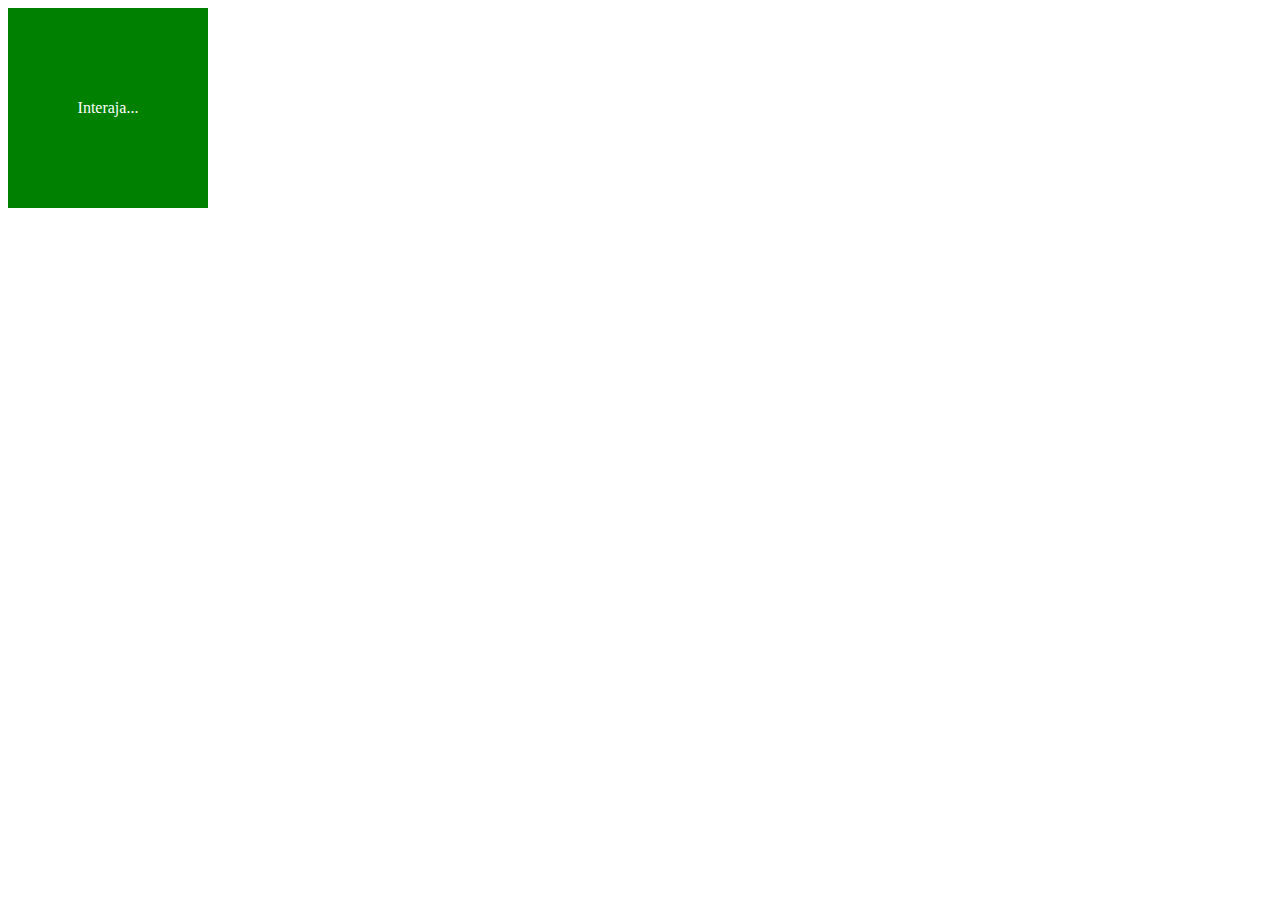
<file: móduloC/eventosDom/index.html>
<!DOCTYPE html>
<html lang="pt-br">
<head>
    <meta charset="UTF-8">
    <meta http-equiv="X-UA-Compatible" content="IE=edge">
    <meta name="viewport" content="width=device-width, initial-scale=1.0">
    <title>Eventos dom</title>
    <style>
        div#area{
            font: normal 20px;
            background: green;
            color: white;
            width: 200px;
            height: 200px;
            line-height: 200px;
            text-align: center;

        }
    </style>
</head>
<body>
    <div id="area">
        Interaja...
    </div>
    <script>
        var a = window.document.getElementById('area')
        a.addEventListener('click', clicar)
        a.addEventListener('mouseenter',entrar)
        a.addEventListener('mouseout', sair)
        function clicar(){
            a.innerText = 'Clicou!'
            a.style.background = 'red'
        }
        function entrar(){
            a.innerText = 'Entrou!'
        }
        function sair(){
            a.innerText = 'Saiu!'
            a.style.background = 'green'
        }
    </script>
</body>
</html>
</file>
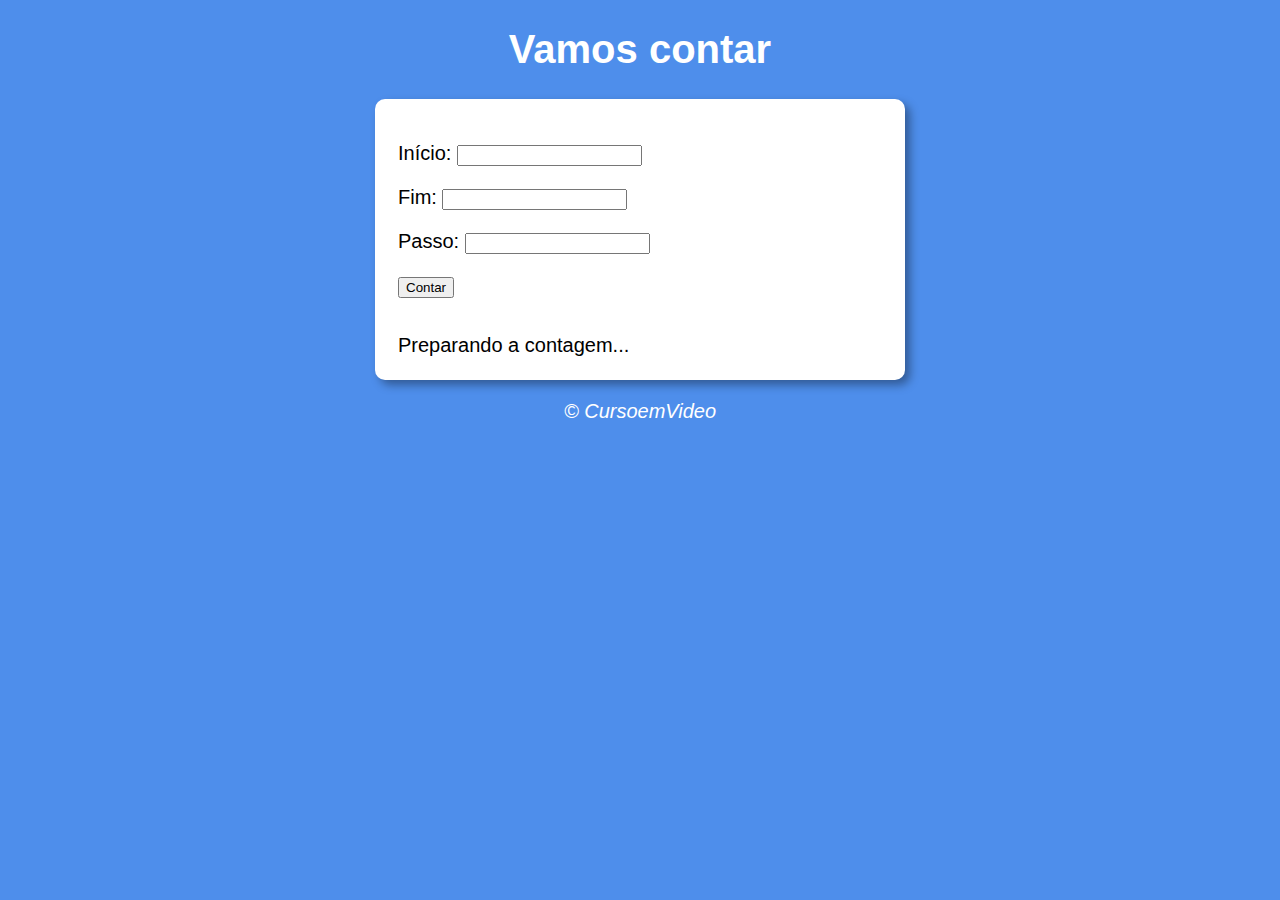
<file: móduloE/ex1/index.html>
<!DOCTYPE html>
<html lang="pt-br">
<head>
    <meta charset="UTF-8">
    <meta http-equiv="X-UA-Compatible" content="IE=edge">
    <meta name="viewport" content="width=device-width, initial-scale=1.0">
    <link rel="stylesheet" href="style.css">
    <title>Super Contador</title>
</head>
<body onload="carregar()">
    <header>
        <h1>Vamos contar</h1>
    </header>
    <section>
        <div>
            <p>Início: 
                <input type="number" name=inicio" id="txtinicio">
            </p>
            <p>Fim: 
                <input type="number" name="fim" id="txtfim">
                
            </p>
            <p>Passo: 
                <input type="number" name="passo" id="txtpasso">
                
            </p>
            <p>
                <input type="button" value="Contar" onclick="contar()">
            </p>

        </div>
        <div id="res">
            Preparando a contagem...
    
        </div>
    </section>

    <footer>
        <p>&copy; CursoemVideo</p>
    </footer>
    <script src="script.js"></script>
</body>
</html>
</file>
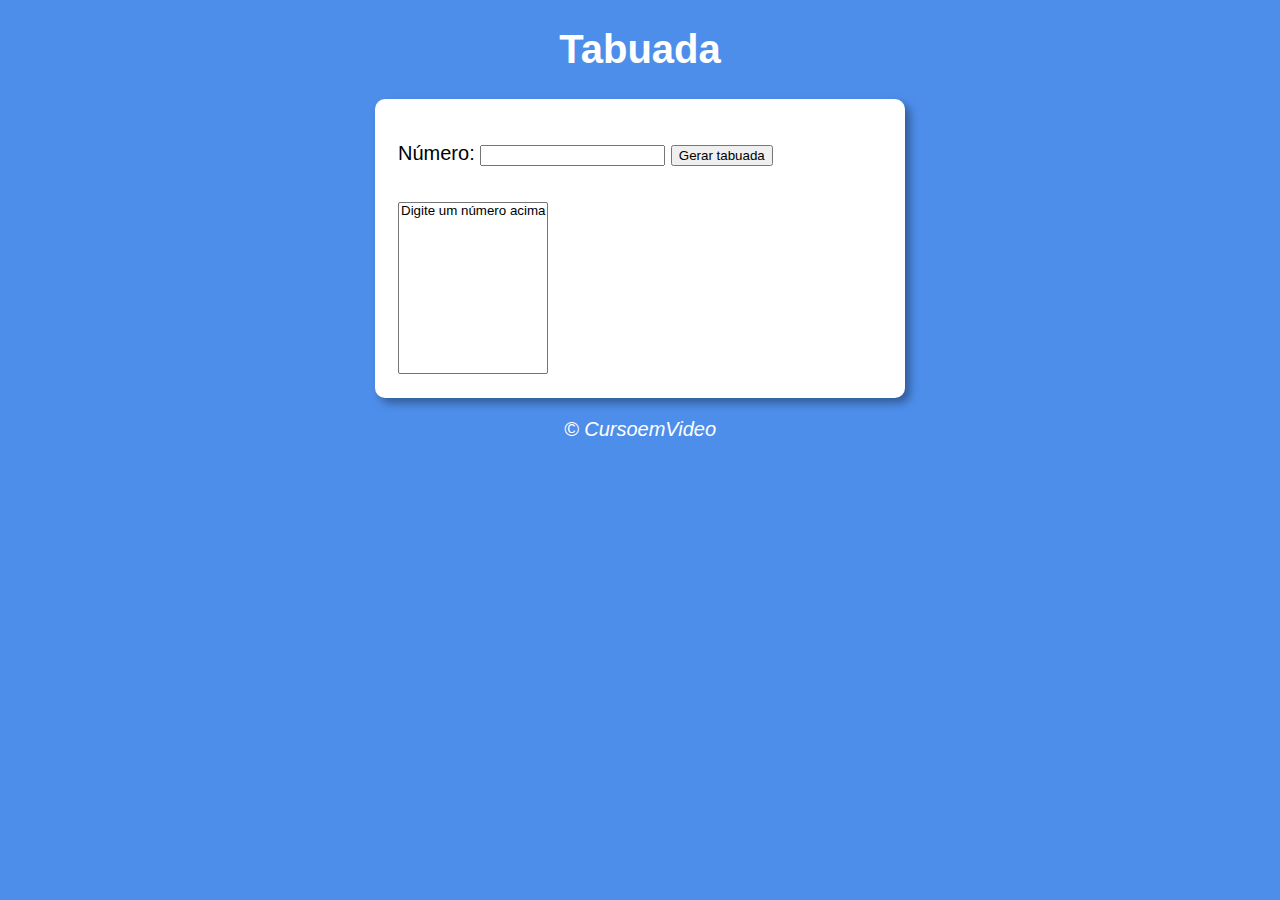
<file: móduloE/ex2/index.html>
<!DOCTYPE html>
<html lang="pt-br">
<head>
    <meta charset="UTF-8">
    <meta http-equiv="X-UA-Compatible" content="IE=edge">
    <meta name="viewport" content="width=device-width, initial-scale=1.0">
    <link rel="stylesheet" href="style.css">
    <title>tabuada</title>
</head>
<body onload="carregar()">
    <header>
        <h1>Tabuada</h1>
    </header>
    <section>
        <div>
            <p>Número: 
                <input type="number" name=num" id="txtnum">
                <input type="button" value="Gerar tabuada" onclick="gerar()">
            </p>

        </div>
        <div id="res">
            <select name="tabuada" id="seltab" size="10">
                <option>Digite um número acima</option>
            </select>
    
        </div>
    </section>

    <footer>
        <p>&copy; CursoemVideo</p>
    </footer>
    <script src="script.js"></script>
</body>
</html>
</file>
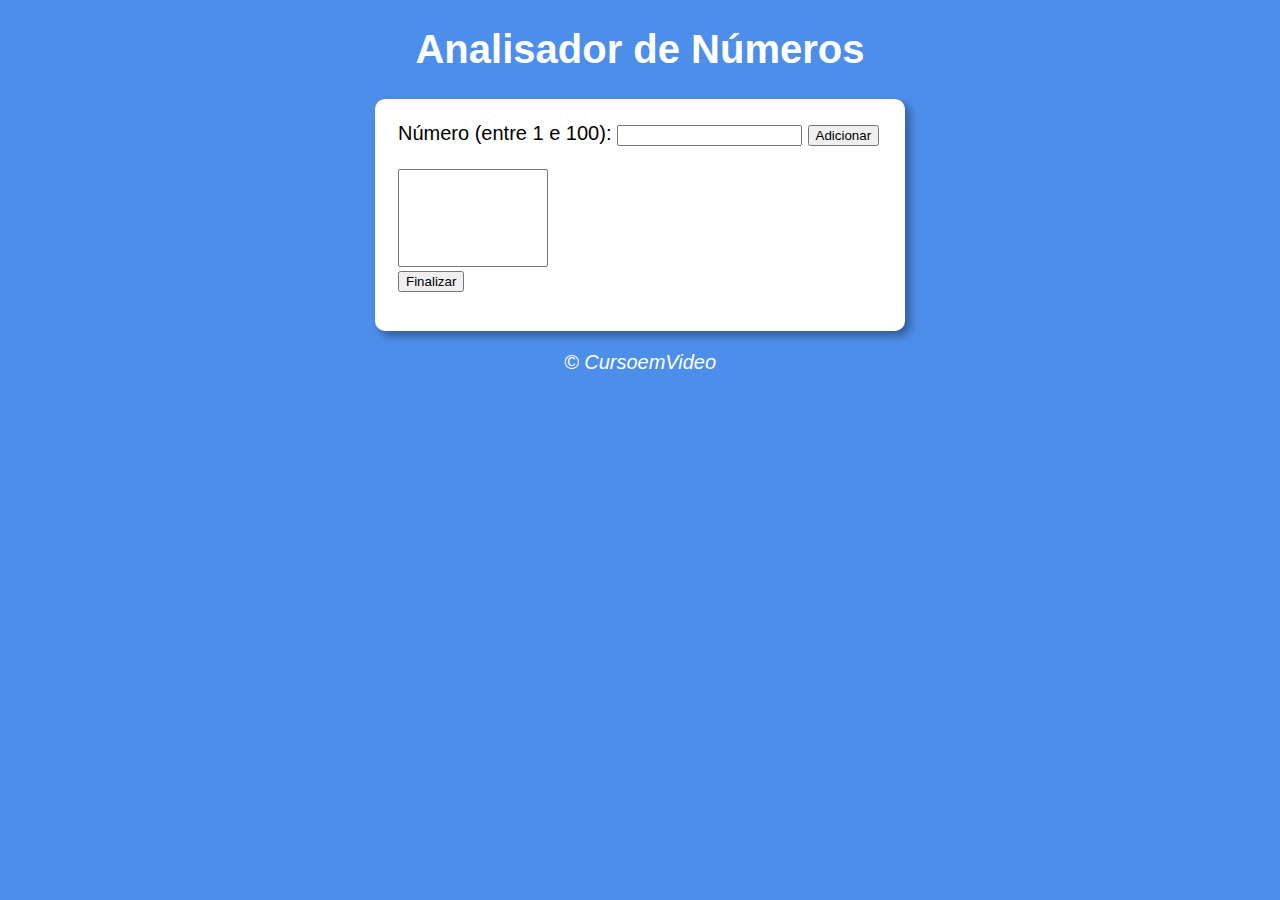
<file: móduloF/funcoes/EX/index.html>
<!DOCTYPE html>
<html lang="pt-br">
<head>
    <meta charset="UTF-8">
    <meta http-equiv="X-UA-Compatible" content="IE=edge">
    <meta name="viewport" content="width=device-width, initial-scale=1.0">
    <link rel="stylesheet" href="style.css">
    <title>Analisador de Numeros</title>
</head>
<body onload="carregar()">
    <header>
        <h1>Analisador de Números</h1>
    </header>
    <section>
        <div>
            Número (entre 1 e 100): 
                <input type="number" name=num" id="txtnum">
                <input type="button" value="Adicionar" onclick="add()">
            <br><br>
            
            <select name="flist" id="flist" size="6"></select><br>
            
            <input type="button" value="Finalizar" onclick="finalizar()">
        </div>

        <div id="res">

        </div>
    </section>

    <footer>
        <p>&copy; CursoemVideo</p>
    </footer>
    <script src="script.js"></script>
</body>
</html>
</file>
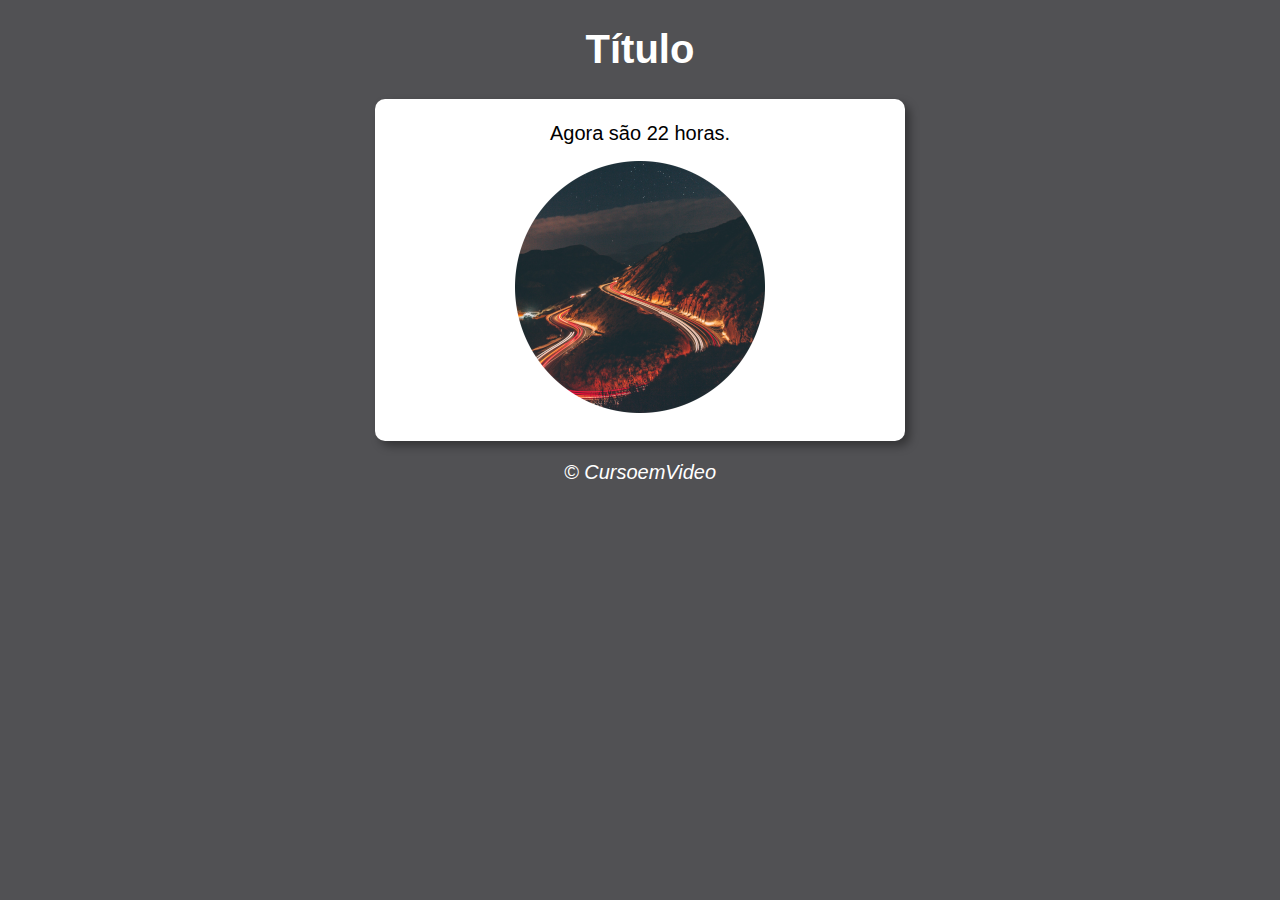
<file: móduloD/condiçõesEmJsAu1/condicoesexercicios/ex1/index.html>
<!DOCTYPE html>
<html lang="pt-br">
<head>
    <meta charset="UTF-8">
    <meta http-equiv="X-UA-Compatible" content="IE=edge">
    <meta name="viewport" content="width=device-width, initial-scale=1.0">
    <link rel="stylesheet" href="style.css">
    <title>Modelo de exercicios</title>
</head>
<body onload="carregar()">
    <header>
        <h1>Título</h1>
    </header>
    <section>
        <div id="msg"></div>
        <div id="foto">
            <img id="imagem" src="./imagens/manha.png" alt="fotomanha">
        </div>
    </section>

    <footer>
        <p>&copy; CursoemVideo</p>
    </footer>
    <script src="script.js"></script>
</body>
</html>
</file>
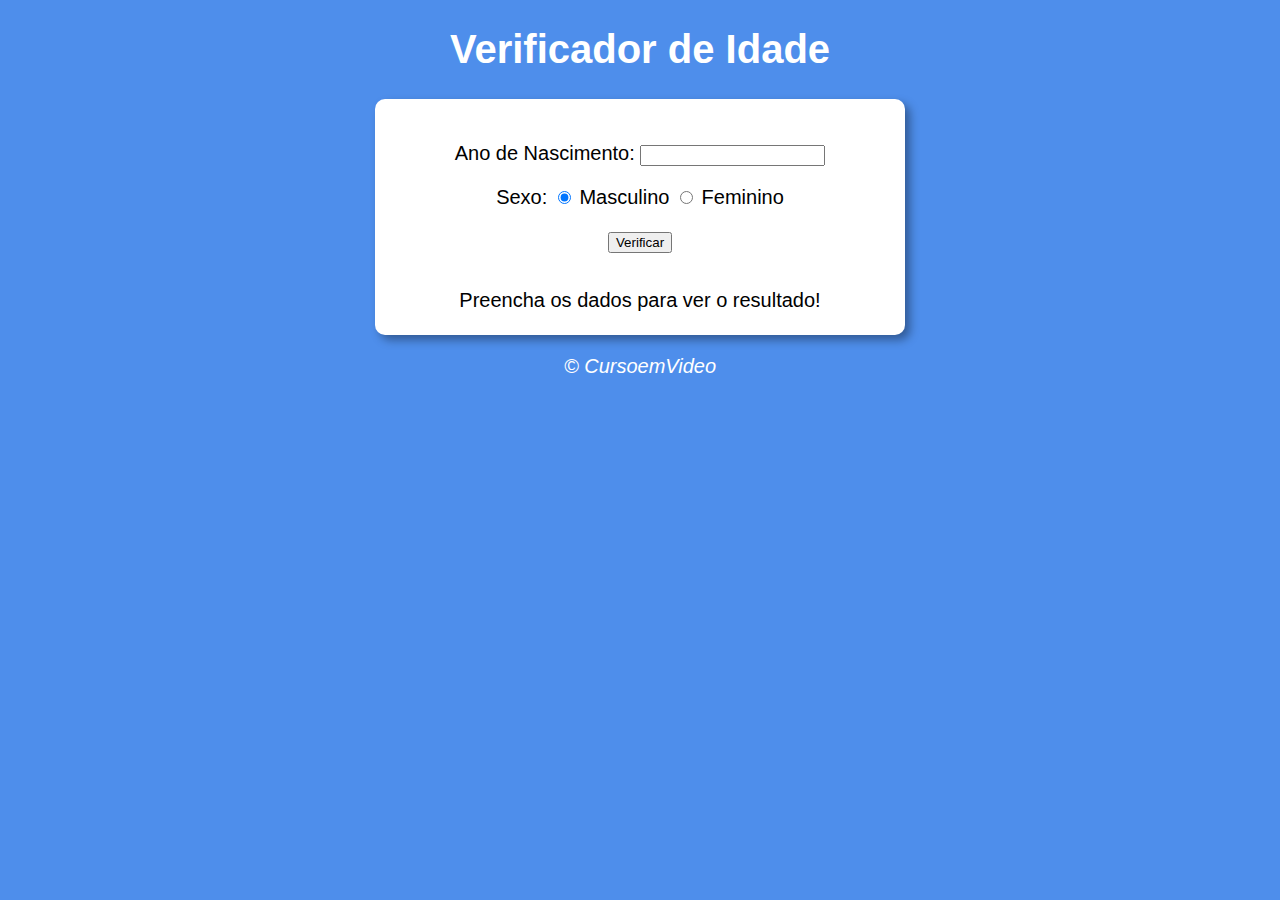
<file: móduloD/condiçõesEmJsAu1/condicoesexercicios/ex2/index.html>
<!DOCTYPE html>
<html lang="pt-br">
<head>
    <meta charset="UTF-8">
    <meta http-equiv="X-UA-Compatible" content="IE=edge">
    <meta name="viewport" content="width=device-width, initial-scale=1.0">
    <link rel="stylesheet" href="style.css">
    <title>Verificador de idade</title>
</head>
<body onload="carregar()">
    <header>
        <h1>Verificador de Idade</h1>
    </header>
    <section>
        <div>
            <p>Ano de Nascimento: 
                <input type="number" name="txtano" id="txtano">
            </p>
            <p>Sexo: 
                <input type="radio" name="radsex" id="masc" checked>
                <label for="masc">Masculino</label>
                <input type="radio" name="radsex" id="fem">
                <label for="fem">Feminino</label>
                <p>
                    <input type="button" value="Verificar" onclick="verificar()">
                </p>

              
            </p>
        </div>
        <div id="res">
            Preencha os dados para ver o resultado!
    
        </div>
    </section>

    <footer>
        <p>&copy; CursoemVideo</p>
    </footer>
    <script src="script.js"></script>
</body>
</html>
</file>
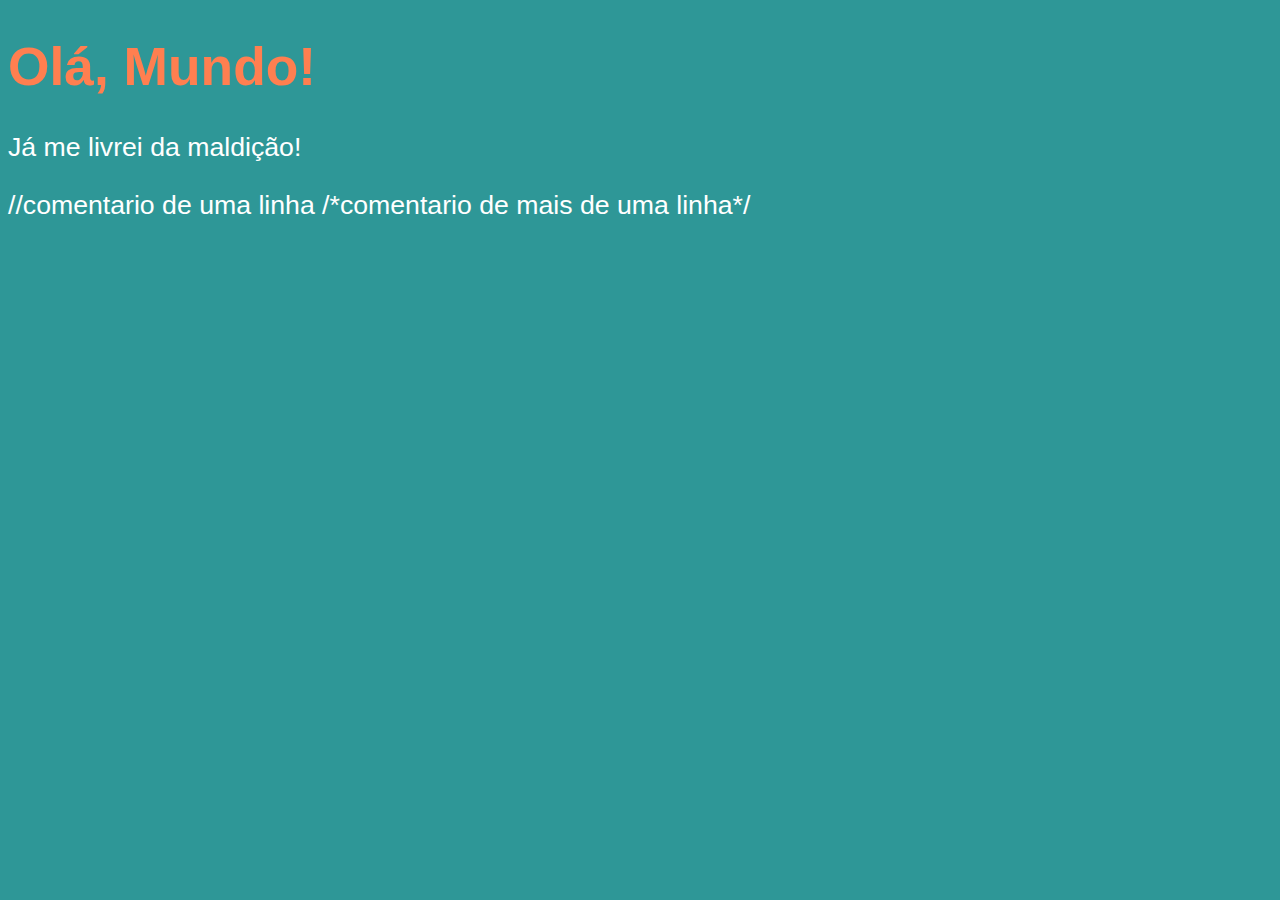
<file: móduloA/au4/ex001.html>
<!DOCTYPE html>
<html lang="pt-br">
<head>
    <meta charset="UTF-8">
    <meta http-equiv="X-UA-Compatible" content="IE=edge">
    <meta name="viewport" content="width=device-width, initial-scale=1.0">
    <title>My first program</title>
    <style>
        body{
            background-color: rgb(46, 151, 151);
            color: white;
            font: normal 20pt Arial;
        }
        h1{
            color: coral;
        }
    </style>
</head>
<body>
    <h1>Olá, Mundo!</h1>
    <p>Já me livrei da maldição!</p>

    <script>
        window.alert('My first message!')
        window.confirm('Está gostando de JS?')
        window.prompt('Qual o se nome?')
    </script>
</body>
</html>


//comentario de uma linha
/*comentario de mais de uma linha*/
</file>
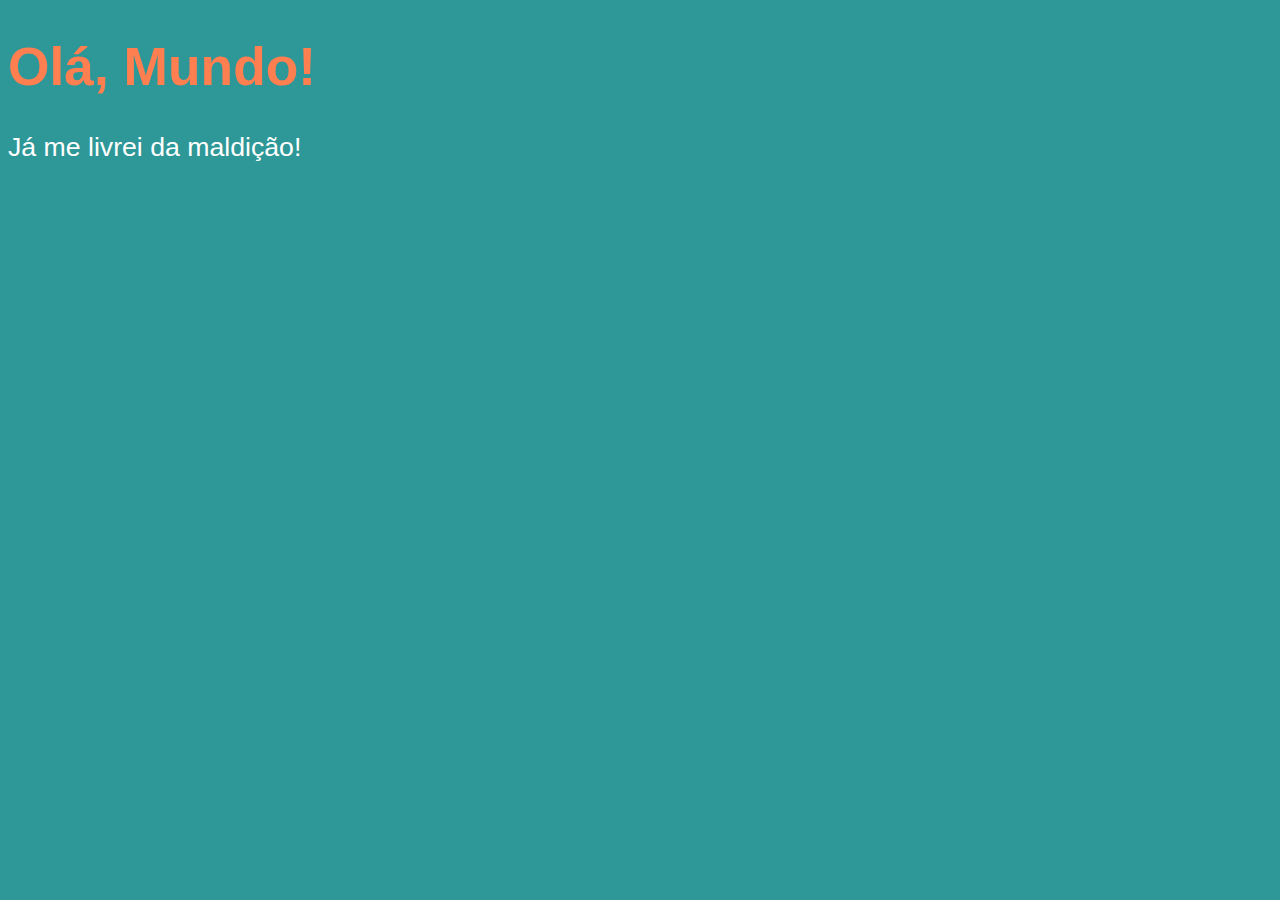
<file: móduloB/tratamentoDeDados/ex002.html>
<!DOCTYPE html>
<html lang="pt-br">
<head>
    <meta charset="UTF-8">
    <meta http-equiv="X-UA-Compatible" content="IE=edge">
    <meta name="viewport" content="width=device-width, initial-scale=1.0">
    <title>My first program</title>
    <style>
        body{
            background-color: rgb(46, 151, 151);
            color: white;
            font: normal 20pt Arial;
        }
        h1{
            color: coral;
        }
    </style>
</head>
<body>
    <h1>Olá, Mundo!</h1>
    <p>Já me livrei da maldição!</p>

    <script>
      var n1 = Number(window.prompt('Digite um número:'))
      var n2 = Number(window.prompt('Digite outro número:'))
      var soma = n1 + n2
      window.alert(`A soma entre ${n1} e ${n2} dos valores é ${soma}`)
 </script>
</body>
</html>

<!--Para converter uma string para números usamos:
Number()
Number.parseInt ou parseFloat-->

<!--Para converter um numero para uma string usamos:
String(n)
n.toString()-->
</file>
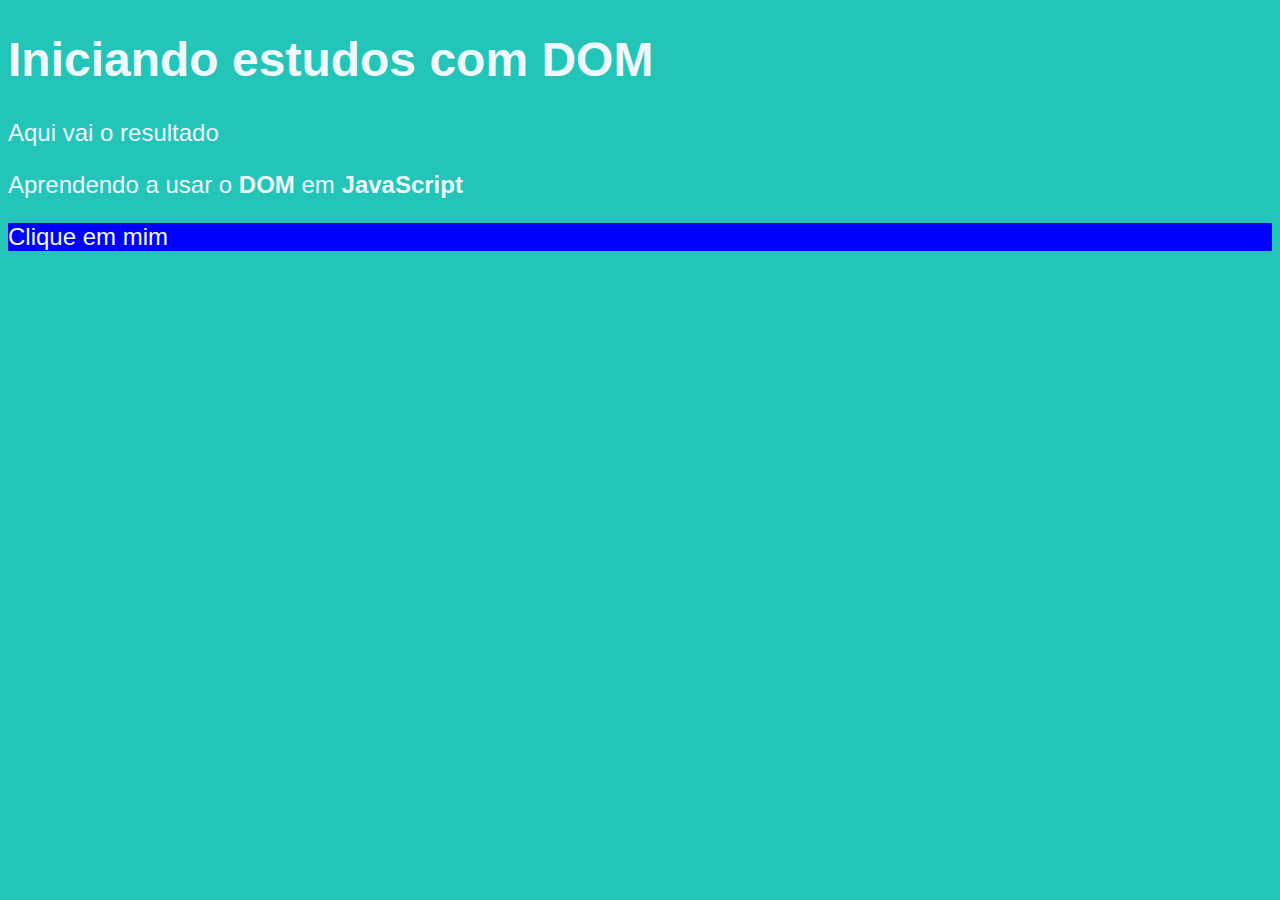
<file: móduloC/entendendoODom/ex005.html>
<!DOCTYPE html>
<html lang="pt-br">
<head>
    <meta charset="UTF-8">
    <meta http-equiv="X-UA-Compatible" content="IE=edge">
    <meta name="viewport" content="width=device-width, initial-scale=1.0">
    <title>Primeiros passos com DOM</title>
    <style>
        body{
            background-color: rgb(34, 197, 183);
            color: aliceblue;
            font: normal 18pt Arial;
        }
    </style>
</head>
<body>
    <h1>Iniciando estudos com DOM</h1>
    <p>Aqui vai o resultado</p>
    <p>Aprendendo a usar o <strong>DOM</strong> em <strong>JavaScript</strong></p>
    <div class="msg">Clique em mim</div>

    <script>
       
        var corpo = window.document.body
        var p1 = window.document.getElementsByTagName('p')[0]
         /*
        var d = window.document.getElementById('msg')
        d.style.background = 'green'
        d.innerText = 'Estou aguardando...'
        */
       var d = window.document.querySelector('div.msg')
       d.style.background = 'blue'
    </script>
</body>
</html>
</file>
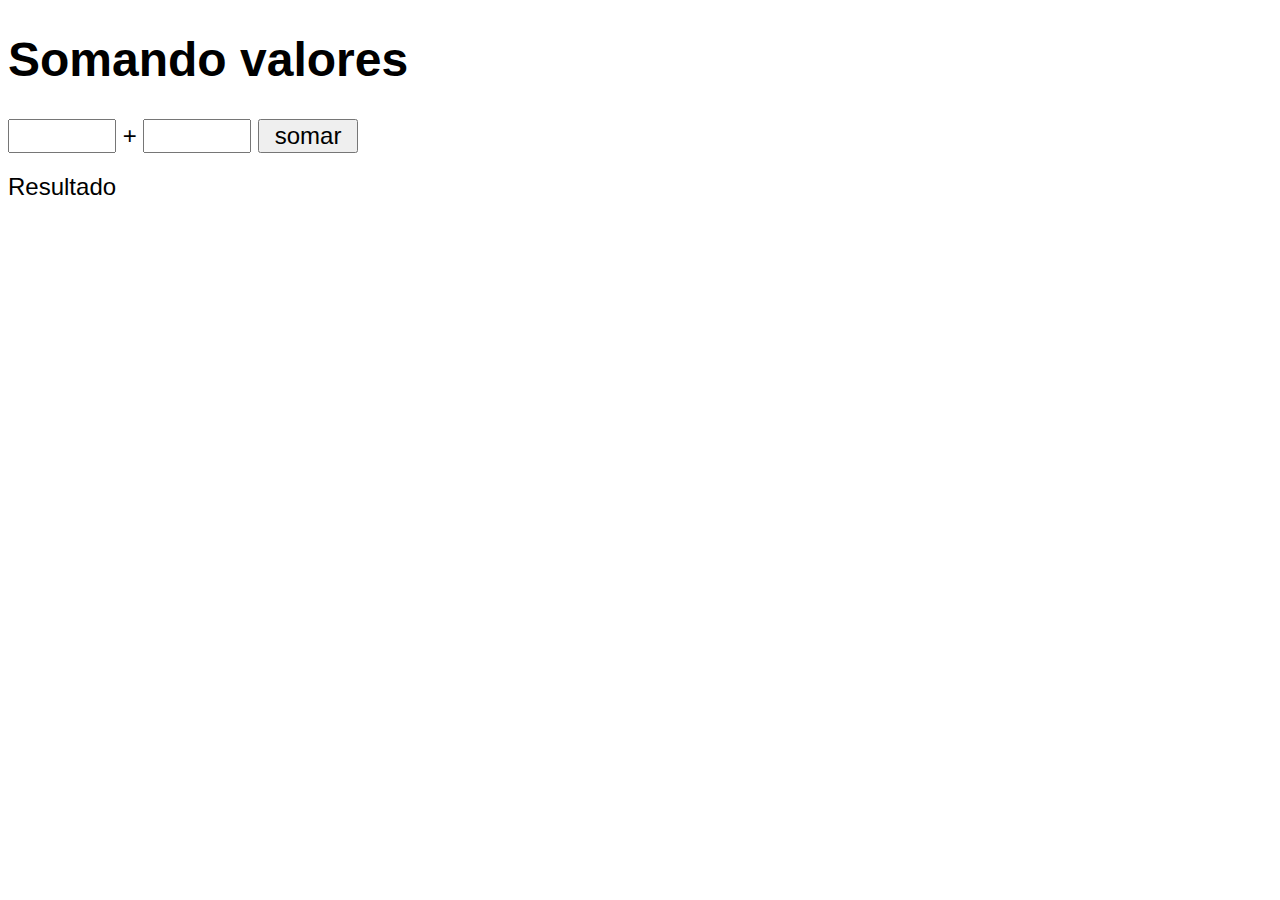
<file: móduloC/eventosDom/ex007.html>
<!DOCTYPE html>
<html lang="pt-br">
<head>
    <meta charset="UTF-8">
    <meta http-equiv="X-UA-Compatible" content="IE=edge">
    <meta name="viewport" content="width=device-width, initial-scale=1.0">
    <title>Somando números</title>
    <style>
        body{
            font: normal 18pt Arial;
        }
        input{
            font: normal 18pt Arial;
            width: 100px;
        }
        div#res{
            margin-top: 20px;
        }
    </style>
</head>
<body>
    <h1>Somando valores</h1>
    <input type="number" name="txtn1" id="txtn1"> +
    <input type="number" name="txtn2" id="txtn2">
    <input type="button" value="somar" onclick="somar()">
    <div id="res">Resultado</div>
    <script>
        function somar(){
            var tn1 = window.document.getElementById('txtn1')
            var tn2 = window.document.querySelector('input#txtn2')
            var res = window.document.getElementById('res')
            var n1 = Number(tn1.value)
            var n2 = Number(tn2.value)
            var s = n1 + n2
            res.innerHTML = `A soma entre ${n1} e ${n2} é igual a <strong>${s}</strong>`
        }
    </script>

    
</body>
</html>
</file>
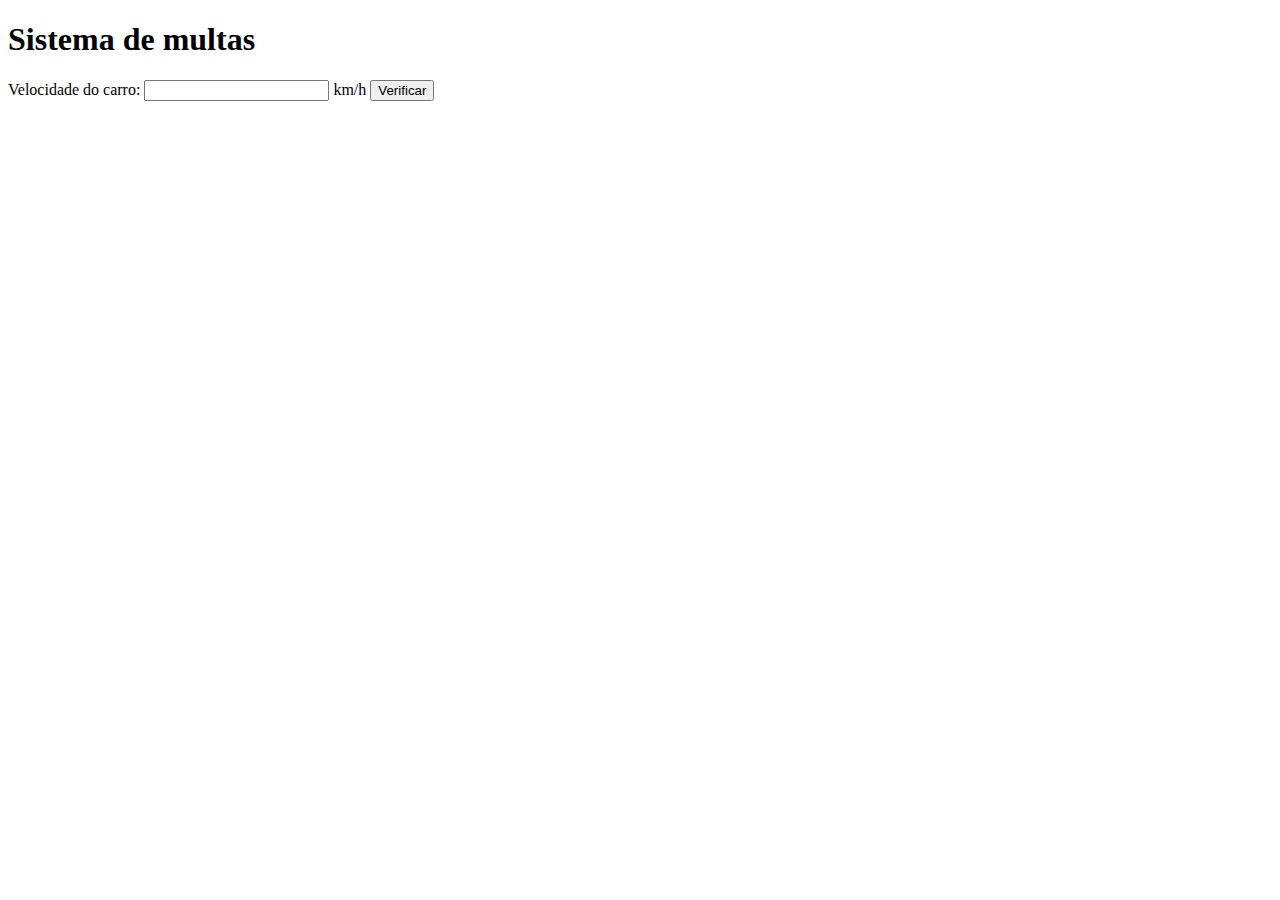
<file: móduloD/condiçõesEmJsAu1/ex010.html>
<!DOCTYPE html>
<html lang="pt-br">
<head>
    <meta charset="UTF-8">
    <meta http-equiv="X-UA-Compatible" content="IE=edge">
    <meta name="viewport" content="width=device-width, initial-scale=1.0">
    <title>DETRAN</title>
</head>
<body>
    <h1>Sistema de multas</h1>
    Velocidade do carro: <input type="number" name="txtvel" id="txtvel"> km/h
    <input type="button" value="Verificar" onclick="calcular()">
    <div id="res"></div>

    <script>
        function calcular(){

            var txtv = window.document.querySelector('input#txtvel')
            var res = window.document.querySelector('div#res')
            var vel = Number(txtv.value)
            res.innerHTML = `<p>Sua velocidade atual é de <strong>${vel}Km/h</strong></p>`
            if(vel>60){
                res.innerHTML += `<p>Você está <strong>MULTADO</strong> por excesso de velocidade!</p>`
            }
            res.innerHTML += `<p>Dirija sempre com o sinto de segurança!</p>`
        }
    </script>

</body>
</html>
</file>
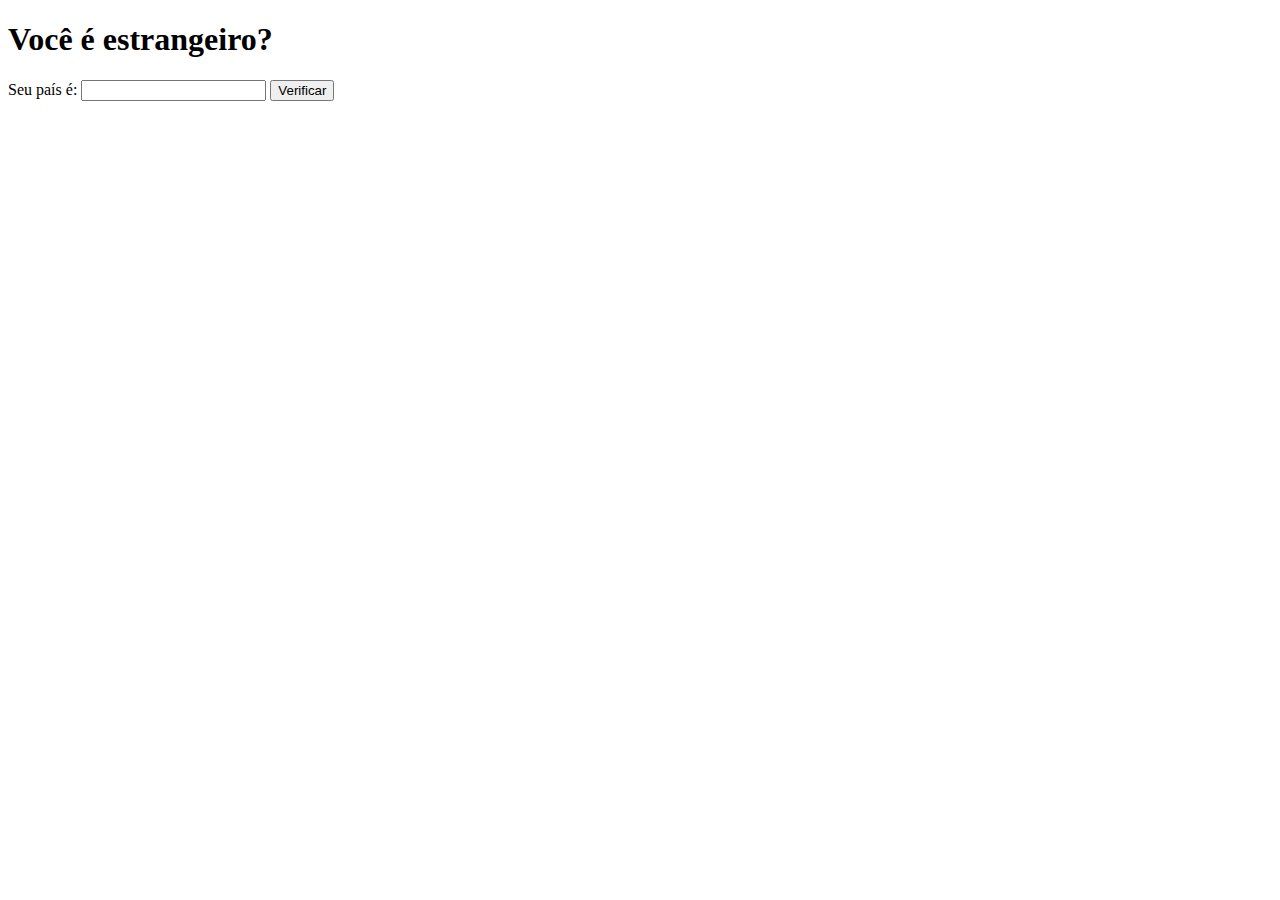
<file: móduloD/condiçõesEmJsAu1/ex011.html>
<!DOCTYPE html>
<html lang="pt-br">
<head>
    <meta charset="UTF-8">
    <meta http-equiv="X-UA-Compatible" content="IE=edge">
    <meta name="viewport" content="width=device-width, initial-scale=1.0">
    <title>Você é Brasileiro?</title>
</head>
<body>
    <h1>Você é estrangeiro?</h1>
    Seu país é: <input type="text" id="text"> <input type="button" value="Verificar" onclick="descobrir()">
    <div id="res"></div>

    <script>
        function descobrir() {
            var pais = window.document.querySelector('input#text')
            var res = window.document.querySelector('div#res')
            var p = (pais.value)
            if(p == 'Brasil'){
                res.innerHTML += '<p><strong>Brasileiro</strong></p>'
            }else{
                res.innerHTML += '<p>Você não é brasileiro!</p>'
            }
            res.innerHTML += '<p>Obrigado por participar!</p>'
        }
    </script>
</body>
</html>
</file>
<file: móduloE/ex1/style.css>
body{
    background-color: rgb(78, 142, 235);
    font: normal 15pt Arial;
}
header{
    color: #FFFFFF;
    text-align: center;

}

section{
    background-color: #FFFFFF;
    border-radius: 10px;
    padding: 15px;
    width: 500px;
    margin: auto;
    box-shadow: 5px 5px 10px rgba(0, 0, 0, 0.363) ;
}
footer{
    color: #FFFFFF;
    text-align: center;
    font-style: italic;
}
div{
    text-align: left;
    padding: 8px;
}
</file>
<file: móduloE/ex2/style.css>
body{
    background-color: rgb(78, 142, 235);
    font: normal 15pt Arial;
}
header{
    color: #FFFFFF;
    text-align: center;

}

section{
    background-color: #FFFFFF;
    border-radius: 10px;
    padding: 15px;
    width: 500px;
    margin: auto;
    box-shadow: 5px 5px 10px rgba(0, 0, 0, 0.363) ;
}
footer{
    color: #FFFFFF;
    text-align: center;
    font-style: italic;
}
div{
    text-align: left;
    padding: 8px;
}
</file>
<file: móduloF/funcoes/EX/style.css>
body{
    background-color: rgb(78, 142, 235);
    font: normal 15pt Arial;
}
header{
    color: #FFFFFF;
    text-align: center;

}

section{
    background-color: #FFFFFF;
    border-radius: 10px;
    padding: 15px;
    width: 500px;
    margin: auto;
    box-shadow: 5px 5px 10px rgba(0, 0, 0, 0.363) ;
}

select#flist{
    width: 150px;
}
footer{
    color: #FFFFFF;
    text-align: center;
    font-style: italic;
}
div{
    text-align: left;
    padding: 8px;
}
</file>
<file: móduloD/condiçõesEmJsAu1/condicoesexercicios/ex1/style.css>
body{
    background-color: rgb(78, 142, 235);
    font: normal 15pt Arial;
}
header{
    color: #FFFFFF;
    text-align: center;

}

section{
    background-color: #FFFFFF;
    border-radius: 10px;
    padding: 15px;
    width: 500px;
    margin: auto;
    box-shadow: 5px 5px 10px rgba(0, 0, 0, 0.363) ;
}
footer{
    color: #FFFFFF;
    text-align: center;
    font-style: italic;
}
div{
    text-align: center;
    padding: 8px;
}
</file>
<file: móduloD/condiçõesEmJsAu1/condicoesexercicios/ex2/style.css>
body{
    background-color: rgb(78, 142, 235);
    font: normal 15pt Arial;
}
header{
    color: #FFFFFF;
    text-align: center;

}

section{
    background-color: #FFFFFF;
    border-radius: 10px;
    padding: 15px;
    width: 500px;
    margin: auto;
    box-shadow: 5px 5px 10px rgba(0, 0, 0, 0.363) ;
}
footer{
    color: #FFFFFF;
    text-align: center;
    font-style: italic;
}
div{
    text-align: center;
    padding: 8px;
}
</file>
